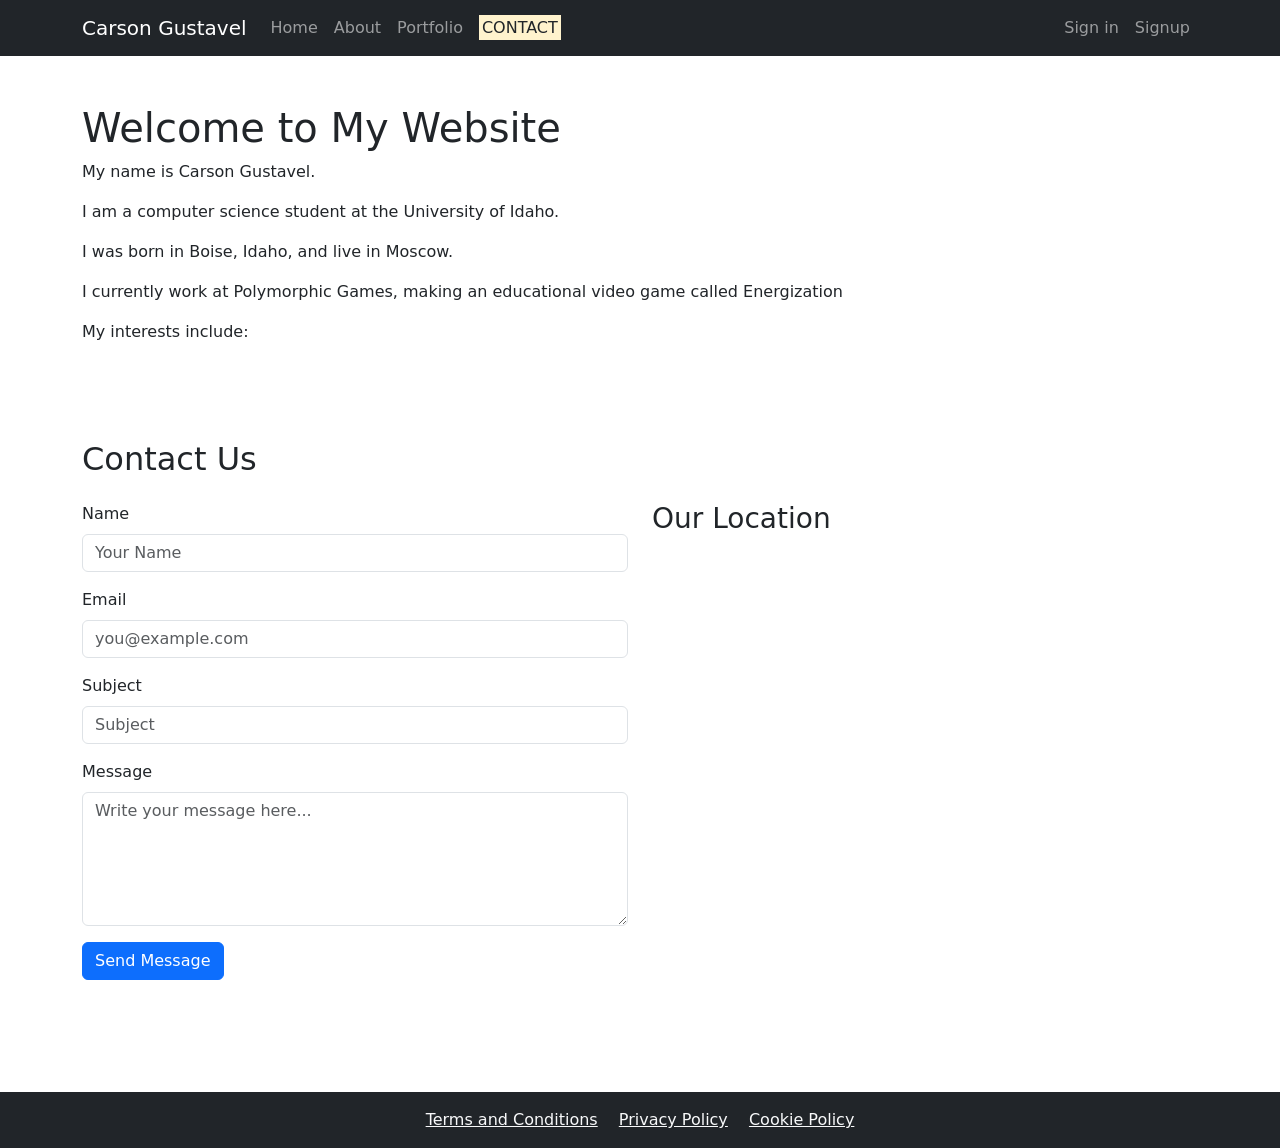
<file: contact.html>
<html>

<head>
    <title>Carson G</title>
    <!-- <link rel="stylesheet" href="style.css"> -->
    <meta charset="utf-8">
    <meta name="viewport" content="width=device-width, initial-scale=1">
    <link href="https://cdn.jsdelivr.net/npm/bootstrap@5.3.2/dist/css/bootstrap.min.css" rel="stylesheet">
    <style>
    </style>
</head>

<body>
    
    <!-- header.html -->
    <nav class="navbar navbar-expand-lg navbar-dark bg-dark">
    <div class="container">
        <a class="navbar-brand" href="index.html">Carson Gustavel</a>
        <button class="navbar-toggler" type="button" data-bs-toggle="collapse" data-bs-target="#navbarNav"
        aria-controls="navbarNav" aria-expanded="false" aria-label="Toggle navigation">
        <span class="navbar-toggler-icon"></span>
        </button>

        <div class="collapse navbar-collapse" id="navbarNav">
        <ul class="navbar-nav me-auto">
            <li class="nav-item">
            <a class="nav-link" href="index.html">Home</a>
            </li>
            <li class="nav-item">
            <a class="nav-link" href="about.html">About</a>
            </li>
            <li class="nav-item">
            <a class="nav-link" href="portfolio.html">Portfolio</a>
            </li>
            <li class="nav-item">
            <a class="nav-link" href="contact.html"><mark>CONTACT</mark></a>
            </li>
        </ul>

        <ul class="navbar-nav">
            <li class="nav-item">
            <a class="nav-link" href="signin.html">Sign in</a>
            </li>
            <li class="nav-item">
            <a class="nav-link" href="signup.html">Signup</a>
            </li>
        </ul>
        </div>
    </div>
    </nav>

    <!-- Main Content -->
    <div class="container my-5">
    <section id="home" class="mb-5">
        <h1>Welcome to My Website</h1>
        <p>My name is Carson Gustavel.</p>
        <p>I am a computer science student at the University of Idaho.</p>
        <p>I was born in Boise, Idaho, and live in Moscow.</p>
        <p>I currently work at Polymorphic Games, making an educational video game called Energization</p>
        <p> My interests include: </p>
    </section>
    </div>

    <section id="contact" class="py-5">
        <div class="container">
            <h2 class="mb-4">Contact Us</h2>
            <div class="row">
            <!-- Contact Form -->
            <div class="col-md-6">
                <form id="contactForm">
                <div class="mb-3">
                    <label for="name" class="form-label">Name</label>
                    <input type="text" class="form-control" id="name" placeholder="Your Name" required>
                </div>
                <div class="mb-3">
                    <label for="email" class="form-label">Email</label>
                    <input type="email" class="form-control" id="email" placeholder="you@example.com" required>
                </div>
                <div class="mb-3">
                    <label for="subject" class="form-label">Subject</label>
                    <input type="text" class="form-control" id="subject" placeholder="Subject" required>
                </div>
                <div class="mb-3">
                    <label for="message" class="form-label">Message</label>
                    <textarea class="form-control" id="message" rows="5" placeholder="Write your message here..." required></textarea>
                </div>
                <button type="submit" class="btn btn-primary">Send Message</button>
                </form>
                <div id="contactAlert" class="mt-3" style="display:none;"></div>
            </div>

            <!-- Google Map -->
            <div class="col-md-6">
                <h3>Our Location</h3>
                <iframe
                src="https://www.google.com/maps/embed?pb=!1m18!1m12!1m3!1d3081.583312544504!2d-116.98790528463864!3d46.729728179112494!2m3!1f0!2f0!3f0!3m2!1i1024!2i768!4f13.1!3m3!1m2!1s0x534dd6b7f3f9274d%3A0x6c6c6e2fc1b6b6e3!2sIntegrated%20Research%20and%20Innovation%20Center%20(IRIC)%2C%20University%20of%20Idaho!5e0!3m2!1sen!2sus!4v1695829670000"
                width="100%"
                height="300"
                style="border:0;"
                allowfullscreen=""
                loading="lazy">
                </iframe>
            </div>
            </div>
        </div>

        <!-- Optional JavaScript to show success message -->
        <script>
            const form = document.getElementById('contactForm');
            const alertBox = document.getElementById('contactAlert');

            form.addEventListener('submit', function(e) {
            e.preventDefault();
            alertBox.style.display = 'block';
            alertBox.className = 'alert alert-success';
            alertBox.textContent = 'Thanks! Your message has been sent. However, this feature currently does not actually send anything to a server.  Sorry';
            form.reset();
            });
        </script>
    </section>


    <!-- footer.html -->
    <footer class="bg-dark text-light py-3 mt-5">
    <div class="container text-center">
        <a href="terms.html" class="text-light me-3">Terms and Conditions</a>
        <a href="terms.html" class="text-light me-3">Privacy Policy</a>
        <a href="terms.html" class="text-light">Cookie Policy</a>
    </div>
    </footer>

    <script src="https://cdn.jsdelivr.net/npm/bootstrap@5.3.2/dist/js/bootstrap.bundle.min.js"></script>

</body>


</html>
</file>
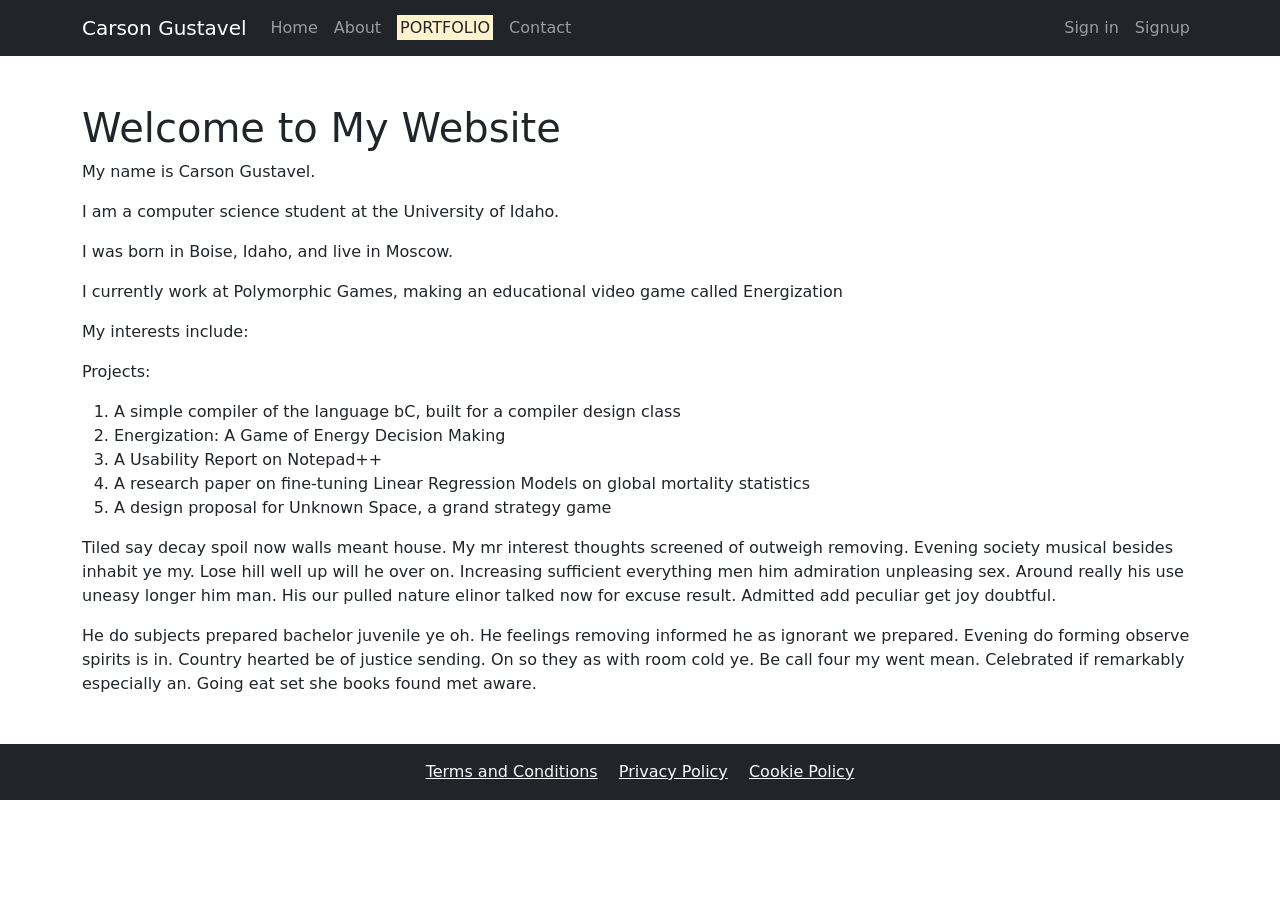
<file: portfolio.html>
<html>

<head>
    <title>Carson G</title>
    <!-- <link rel="stylesheet" href="style.css"> -->
    <meta charset="utf-8">
    <meta name="viewport" content="width=device-width, initial-scale=1">
    <link href="https://cdn.jsdelivr.net/npm/bootstrap@5.3.2/dist/css/bootstrap.min.css" rel="stylesheet">
    <style>
    </style>
</head>

<body>
    
    <!-- header.html -->
    <nav class="navbar navbar-expand-lg navbar-dark bg-dark">
    <div class="container">
        <a class="navbar-brand" href="index.html">Carson Gustavel</a>
        <button class="navbar-toggler" type="button" data-bs-toggle="collapse" data-bs-target="#navbarNav"
        aria-controls="navbarNav" aria-expanded="false" aria-label="Toggle navigation">
        <span class="navbar-toggler-icon"></span>
        </button>

        <div class="collapse navbar-collapse" id="navbarNav">
        <ul class="navbar-nav me-auto">
            <li class="nav-item">
            <a class="nav-link" href="index.html">Home</a>
            </li>
            <li class="nav-item">
            <a class="nav-link" href="about.html">About</a>
            </li>
            <li class="nav-item">
            <a class="nav-link" href="portfolio.html"><mark>PORTFOLIO</mark></a>
            </li>
            <li class="nav-item">
            <a class="nav-link" href="contact.html">Contact</a>
            </li>
        </ul>

        <ul class="navbar-nav">
            <li class="nav-item">
            <a class="nav-link" href="signin.html">Sign in</a>
            </li>
            <li class="nav-item">
            <a class="nav-link" href="signup.html">Signup</a>
            </li>
        </ul>
        </div>
    </div>
    </nav>

    <!-- Main Content -->
    <div class="container my-5">
    <section id="home" class="mb-5">
        <h1>Welcome to My Website</h1>
        <p>My name is Carson Gustavel.</p>
        <p>I am a computer science student at the University of Idaho.</p>
        <p>I was born in Boise, Idaho, and live in Moscow.</p>
        <p>I currently work at Polymorphic Games, making an educational video game called Energization</p>
        <p> My interests include: </p>
        <p> Projects: </p>
        <OL>
            <LI> A simple compiler of the language bC, built for a compiler design class </LI>
            <LI> Energization: A Game of Energy Decision Making </LI>
            <LI> A Usability Report on Notepad++ </LI>
            <LI> A research paper on fine-tuning Linear Regression Models on global mortality statistics</LI>
            <LI> A design proposal for Unknown Space, a grand strategy game </LI>
        </OL>
        <p>Tiled say decay spoil now walls meant house. My mr interest thoughts screened of outweigh removing. Evening society musical besides inhabit ye my. Lose hill well up will he over on. Increasing sufficient everything men him admiration unpleasing sex. Around really his use uneasy longer him man. His our pulled nature elinor talked now for excuse result. Admitted add peculiar get joy doubtful.</p>
        <p>He do subjects prepared bachelor juvenile ye oh. He feelings removing informed he as ignorant we prepared. Evening do forming observe spirits is in. Country hearted be of justice sending. On so they as with room cold ye. Be call four my went mean. Celebrated if remarkably especially an. Going eat set she books found met aware.</p>
    </section>
    </div>

    <div id="footer"></div>

    <!-- footer.html -->
    <footer class="bg-dark text-light py-3 mt-5">
    <div class="container text-center">
        <a href="terms.html" class="text-light me-3">Terms and Conditions</a>
        <a href="terms.html" class="text-light me-3">Privacy Policy</a>
        <a href="terms.html" class="text-light">Cookie Policy</a>
    </div>
    </footer>

    <script src="https://cdn.jsdelivr.net/npm/bootstrap@5.3.2/dist/js/bootstrap.bundle.min.js"></script>

</body>


</html>
</file>
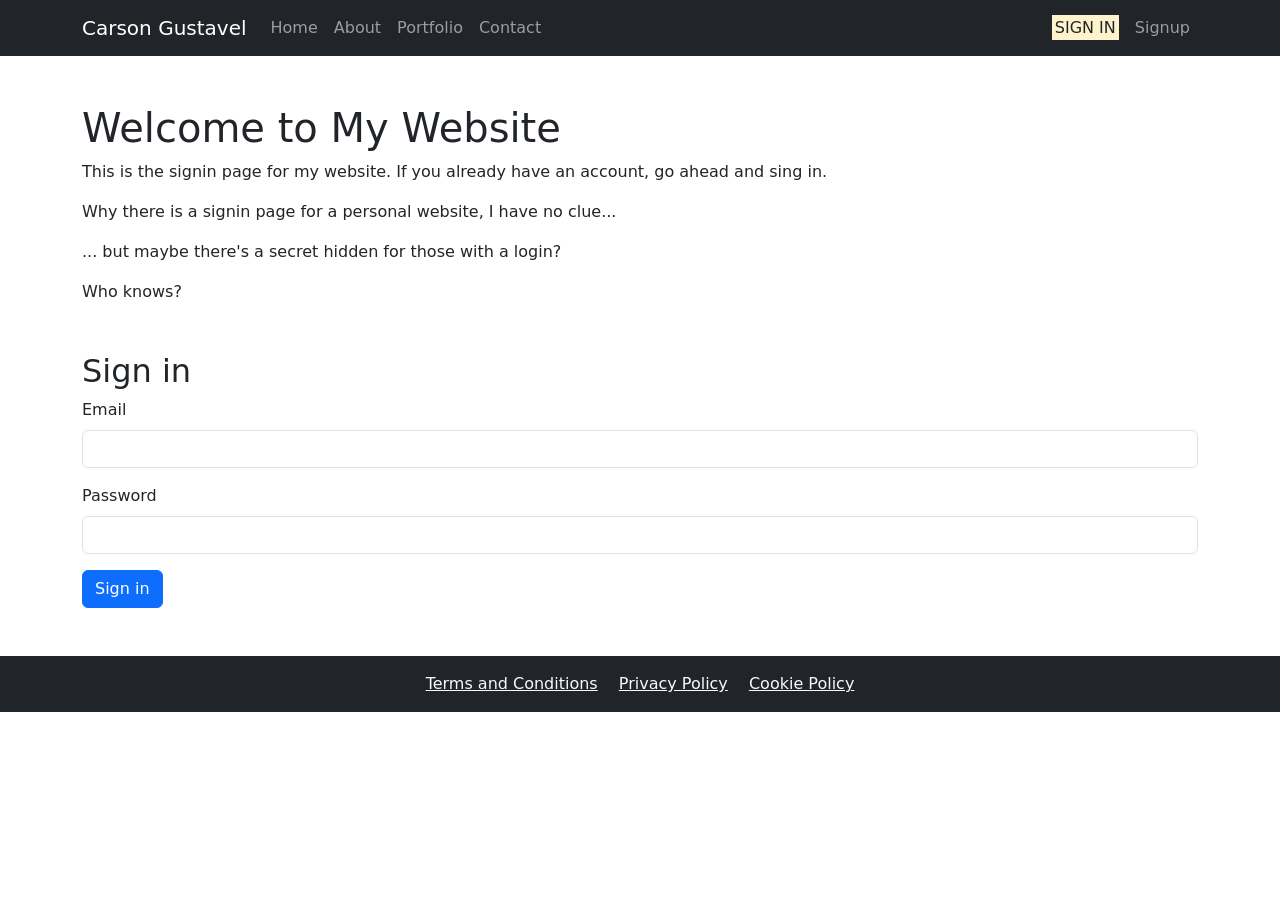
<file: signin.html>
<html>

<head>
    <title>Carson G</title>
    <!-- <link rel="stylesheet" href="style.css"> -->
    <meta charset="utf-8">
    <meta name="viewport" content="width=device-width, initial-scale=1">
    <link href="https://cdn.jsdelivr.net/npm/bootstrap@5.3.2/dist/css/bootstrap.min.css" rel="stylesheet">
    <style>
    </style>
</head>

<body>
   <!-- header.html -->
    <nav class="navbar navbar-expand-lg navbar-dark bg-dark">
    <div class="container">
        <a class="navbar-brand" href="index.html">Carson Gustavel</a>
        <button class="navbar-toggler" type="button" data-bs-toggle="collapse" data-bs-target="#navbarNav"
        aria-controls="navbarNav" aria-expanded="false" aria-label="Toggle navigation">
        <span class="navbar-toggler-icon"></span>
        </button>

        <div class="collapse navbar-collapse" id="navbarNav">
        <ul class="navbar-nav me-auto">
            <li class="nav-item">
            <a class="nav-link" href="index.html">Home</a>
            </li>
            <li class="nav-item">
            <a class="nav-link" href="about.html">About</a>
            </li>
            <li class="nav-item">
            <a class="nav-link" href="portfolio.html">Portfolio</a>
            </li>
            <li class="nav-item">
            <a class="nav-link" href="contact.html">Contact</a>
            </li>
        </ul>

        <ul class="navbar-nav">
            <li class="nav-item">
            <a class="nav-link" href="signin.html"><mark>SIGN IN</mark></a>
            </li>
            <li class="nav-item">
            <a class="nav-link" href="signup.html">Signup</a>
            </li>
        </ul>
        </div>
    </div>
    </nav>

    <!-- Main Content -->
    <div class="container my-5">
    <section id="home" class="mb-5">
        <h1>Welcome to My Website</h1>
        <p>This is the signin page for my website. If you already have an account, go ahead and sing in.</p>
        <p>Why there is a signin page for a personal website, I have no clue...</p>
        <p>... but maybe there's a secret hidden for those with a login?</p>
        <p>Who knows?</p>
    </section>
    </div>

    <div class="container my-5">
    <section id="signin" class="mb-5">
    <h2>Sign in</h2>
    <form>
        <div class="mb-3">
            <label class="form-label">Email</label>
            <input type="email" class="form-control">
        </div>
        <div class="mb-3">
            <label class="form-label">Password</label>
            <input type="password" class="form-control">
        </div>
        <button class="btn btn-primary">Sign in</button>
    </form>
    </section>
    </div>

   <!-- footer.html -->
    <footer class="bg-dark text-light py-3 mt-5">
    <div class="container text-center">
        <a href="terms.html" class="text-light me-3">Terms and Conditions</a>
        <a href="terms.html" class="text-light me-3">Privacy Policy</a>
        <a href="terms.html" class="text-light">Cookie Policy</a>
    </div>
    </footer>

    <script src="https://cdn.jsdelivr.net/npm/bootstrap@5.3.2/dist/js/bootstrap.bundle.min.js"></script>

</body>


</html>
</file>
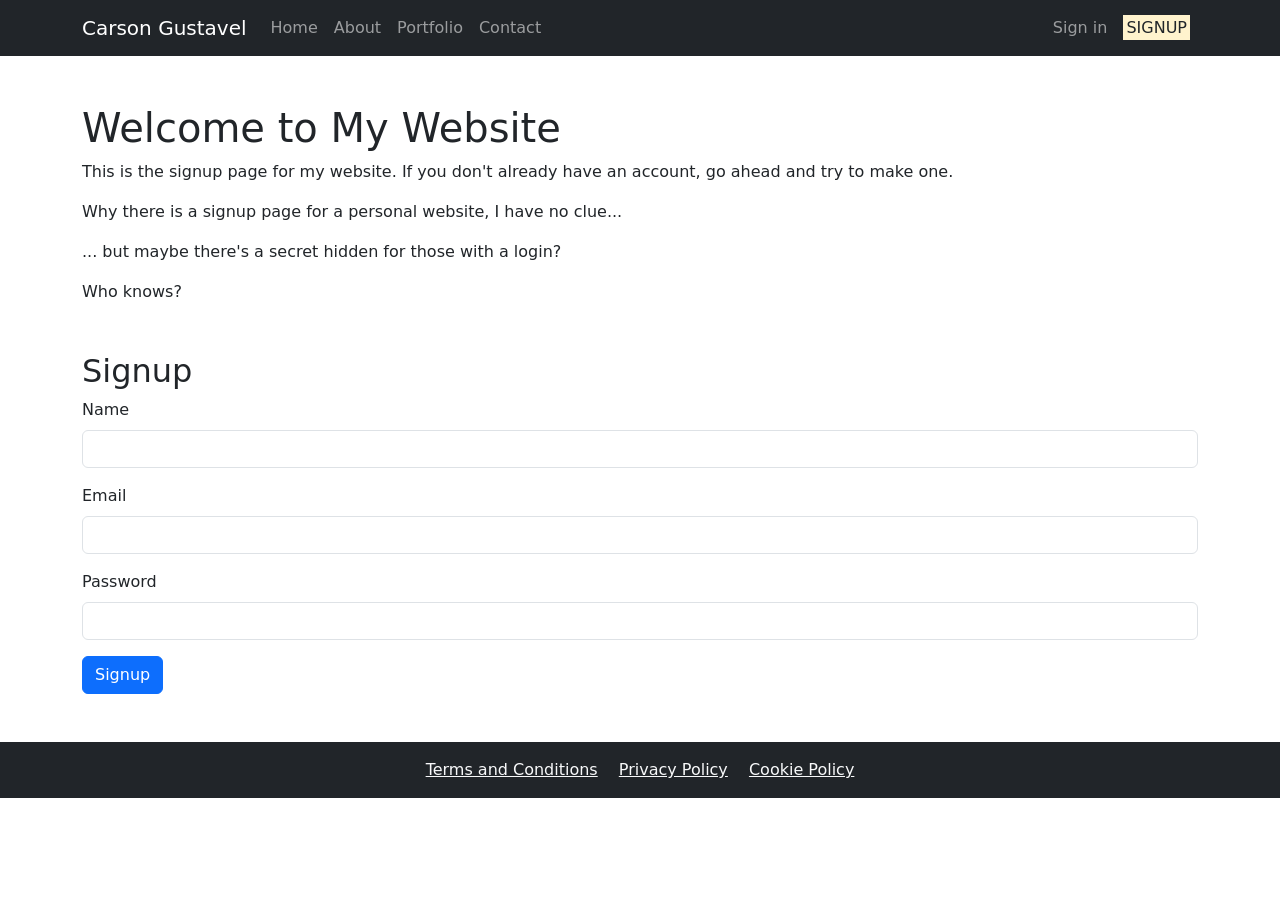
<file: signup.html>
<html>

<head>
    <title>Carson G</title>
    <!-- <link rel="stylesheet" href="style.css"> -->
    <meta charset="utf-8">
    <meta name="viewport" content="width=device-width, initial-scale=1">
    <link href="https://cdn.jsdelivr.net/npm/bootstrap@5.3.2/dist/css/bootstrap.min.css" rel="stylesheet">
    <style>
    </style>
</head>

<body>
    <!-- header.html -->
    <nav class="navbar navbar-expand-lg navbar-dark bg-dark">
    <div class="container">
        <a class="navbar-brand" href="index.html">Carson Gustavel</a>
        <button class="navbar-toggler" type="button" data-bs-toggle="collapse" data-bs-target="#navbarNav"
        aria-controls="navbarNav" aria-expanded="false" aria-label="Toggle navigation">
        <span class="navbar-toggler-icon"></span>
        </button>

        <div class="collapse navbar-collapse" id="navbarNav">
        <ul class="navbar-nav me-auto">
            <li class="nav-item">
            <a class="nav-link" href="index.html">Home</a>
            </li>
            <li class="nav-item">
            <a class="nav-link" href="about.html">About</a>
            </li>
            <li class="nav-item">
            <a class="nav-link" href="portfolio.html">Portfolio</a>
            </li>
            <li class="nav-item">
            <a class="nav-link" href="contact.html">Contact</a>
            </li>
        </ul>

        <ul class="navbar-nav">
            <li class="nav-item">
            <a class="nav-link" href="signin.html">Sign in</a>
            </li>
            <li class="nav-item">
            <a class="nav-link" href="signup.html"><mark>SIGNUP</mark></a>
            </li>
        </ul>
        </div>
    </div>
    </nav>

    <!-- Main Content -->
    <div class="container my-5">
    <section id="home" class="mb-5">
        <h1>Welcome to My Website</h1>
        <p>This is the signup page for my website. If you don't already have an account, go ahead and try to make one.</p>
        <p>Why there is a signup page for a personal website, I have no clue...</p>
        <p>... but maybe there's a secret hidden for those with a login?</p>
        <p>Who knows?</p>
    </section>
    </div>

    <div class="container my-5">
    <div>
        <section id="signup" class="mb-5">
        <h2>Signup</h2>
            <form>
            <div class="mb-3">
                <label class="form-label">Name</label>
                <input type="text" class="form-control">
            </div>
            <div class="mb-3">
                <label class="form-label">Email</label>
                <input type="email" class="form-control">
            </div>
            <div class="mb-3">
                <label class="form-label">Password</label>
                <input type="password" class="form-control">
            </div>
            <button class="btn btn-primary">Signup</button>
            </form>
        </section>
    </div>
    </div>

   <!-- footer.html -->
    <footer class="bg-dark text-light py-3 mt-5">
    <div class="container text-center">
        <a href="terms.html" class="text-light me-3">Terms and Conditions</a>
        <a href="terms.html" class="text-light me-3">Privacy Policy</a>
        <a href="terms.html" class="text-light">Cookie Policy</a>
    </div>
    </footer>

    <script src="https://cdn.jsdelivr.net/npm/bootstrap@5.3.2/dist/js/bootstrap.bundle.min.js"></script>

</body>


</html>
</file>
<file: style.css>
body {
 background-color: #4aa6ca;
 line-height: 1.5; 
 padding: 24px;
}
img{
    margin: 0;
    padding: 0;
    border-style: solid; 
    border-width: medium;
}
p { font-family: monospace, sans-serif, Times; font-size: 16pt }
li { font-family: monospace, sans-serif, Times; font-size: 16pt }
h2 { font-family: sans-serif, monospace, Times; font-size: 60pt; }
ul {
  list-style-type: none;
  margin: 0;
  padding: 0;
  border-style: solid; 
  border-width: medium;
}
form {
 border: 2px solid #333; /* 2px solid border with a dark grey color */
 padding: 20px; /* Add some padding inside the border */
 margin: 20px; /* Add some margin outside the border */
}
</file>
